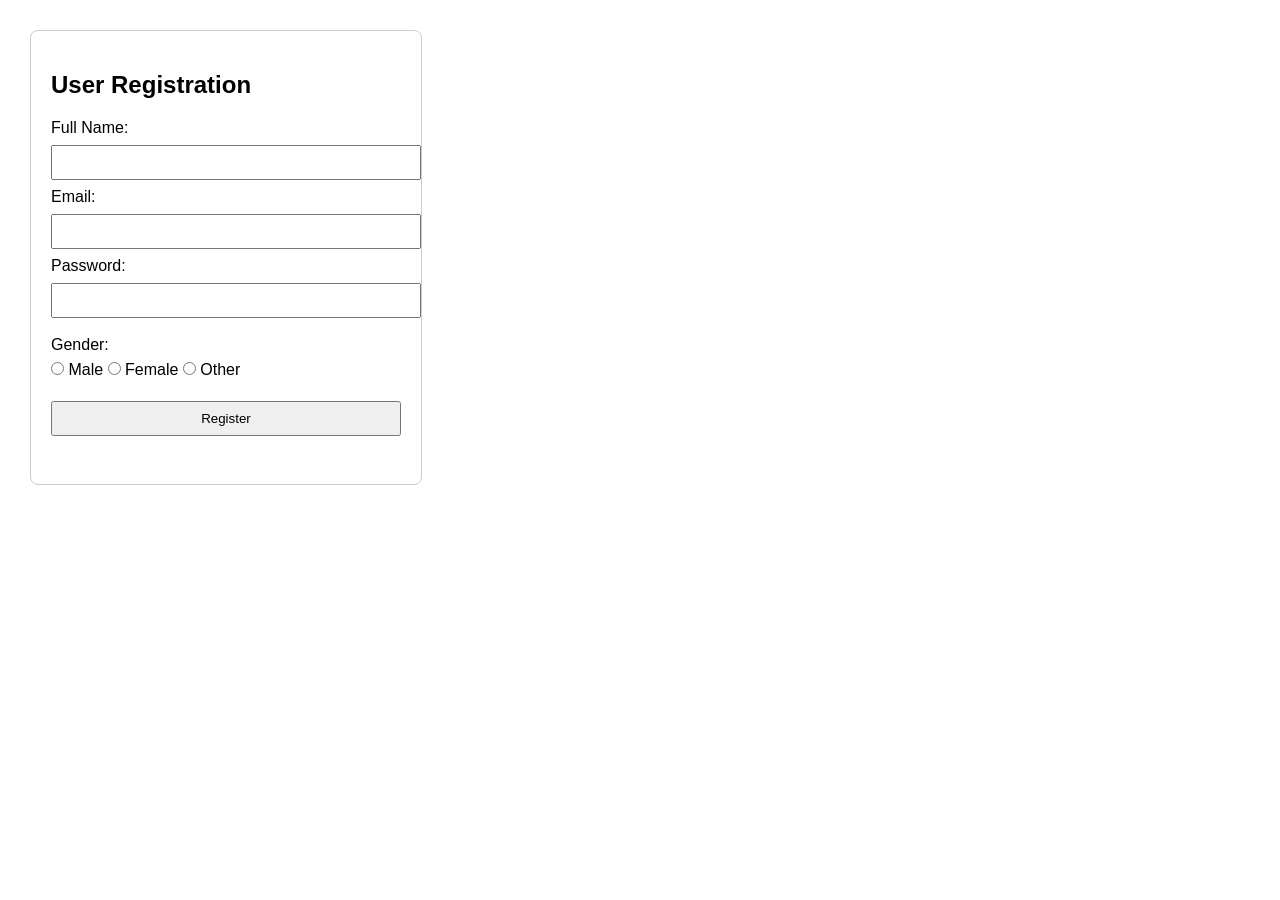
<file: index.html>
<!DOCTYPE html>
<html>
<head>
    <title>User Registration Form</title>
    <style>
        body {
            font-family: Arial, sans-serif;
            margin: 30px;
        }
        .container {
            width: 350px;
            padding: 20px;
            border:1px solid #ccc;
            border-radius: 8px;
        }
        input, button {
            margin: 8px 0;
            width: 100%;
            padding: 8px;
        }
        .radio-group {
            margin: 10px 0;
        }
        .radio-group input {
            width: auto;
        }
        #result {
            margin-top: 20px;
            color: green;
            font-weight: bold;
        }
    </style>
</head>
<body>

<div class="container">
    <h2>User Registration</h2>

    <form id="registrationForm">
        <label>Full Name:</label>
        <input type="text" id="name" required>

        <label>Email:</label>
        <input type="email" id="email" required>

        <label>Password:</label>
        <input type="password" id="password" required>

        <div class="radio-group">
            <label>Gender:</label><br>
            <input type="radio" name="gender" value="Male" required> Male
            <input type="radio" name="gender" value="Female"> Female
            <input type="radio" name="gender" value="Other"> Other
        </div>

        <button type="submit">Register</button>
    </form>

    <div id="result"></div>
</div>

<script>
document.getElementById("registrationForm").addEventListener("submit", function(event) {
    event.preventDefault();

    let name = document.getElementById("name").value;
    let email = document.getElementById("email").value;

    let gender = document.querySelector('input[name="gender"]:checked').value;

    document.getElementById("result").innerHTML =
        "<h3>Registration Successful!</h3>" +
        "<p><strong>Name:</strong> " + name + "</p>" +
        "<p><strong>Email:</strong> " + email + "</p>" +
        "<p><strong>Gender:</strong> " + gender + "</p>";
});
</script>

</body>
</html>
</file>
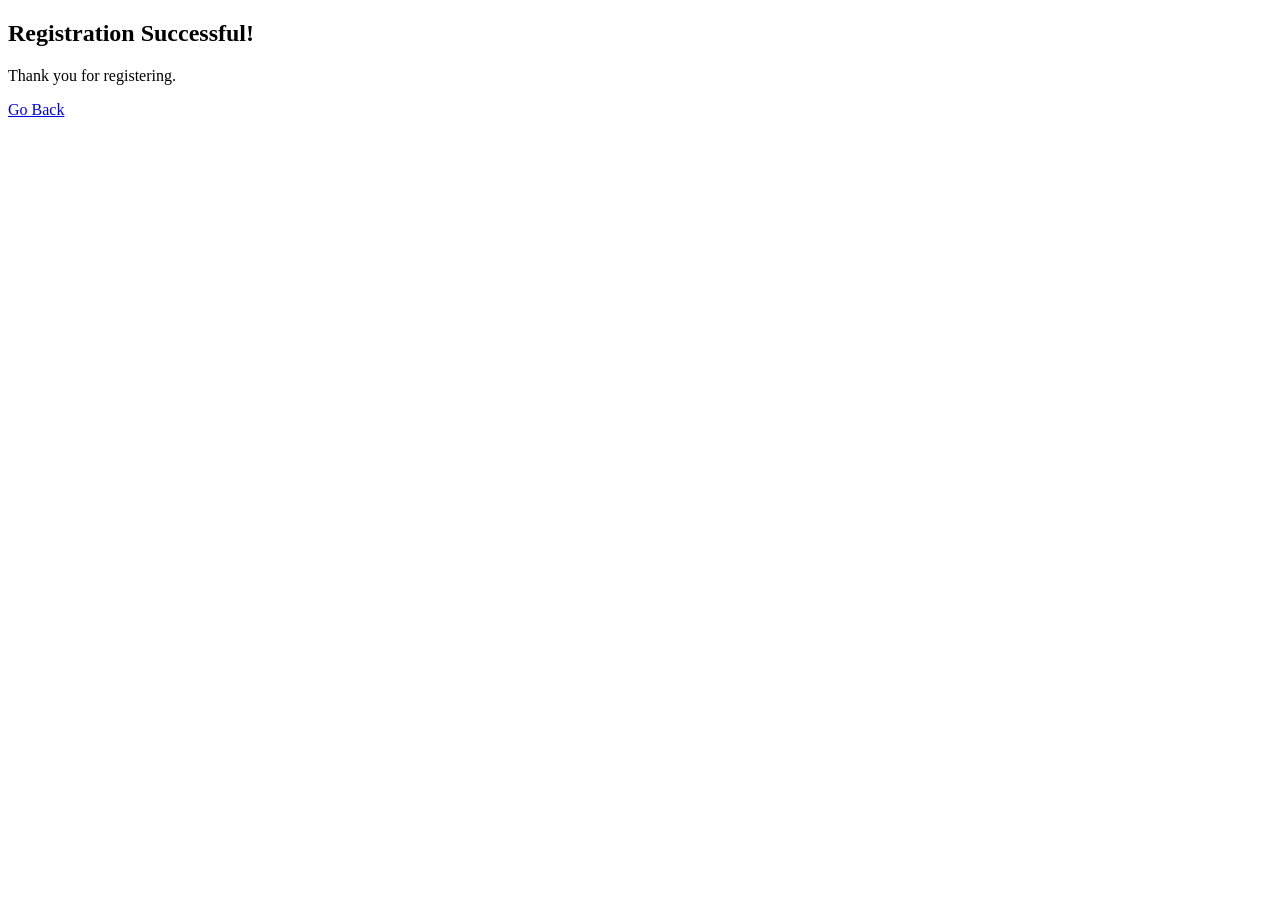
<file: success.html>
<!DOCTYPE html>
<html lang="en">
<head>
    <meta charset="UTF-8">
    <title>Success</title>
</head>
<body>

<h2>Registration Successful!</h2>
<p>Thank you for registering.</p>

<a href="index.html">Go Back</a>

</body>
</html>
</file>
